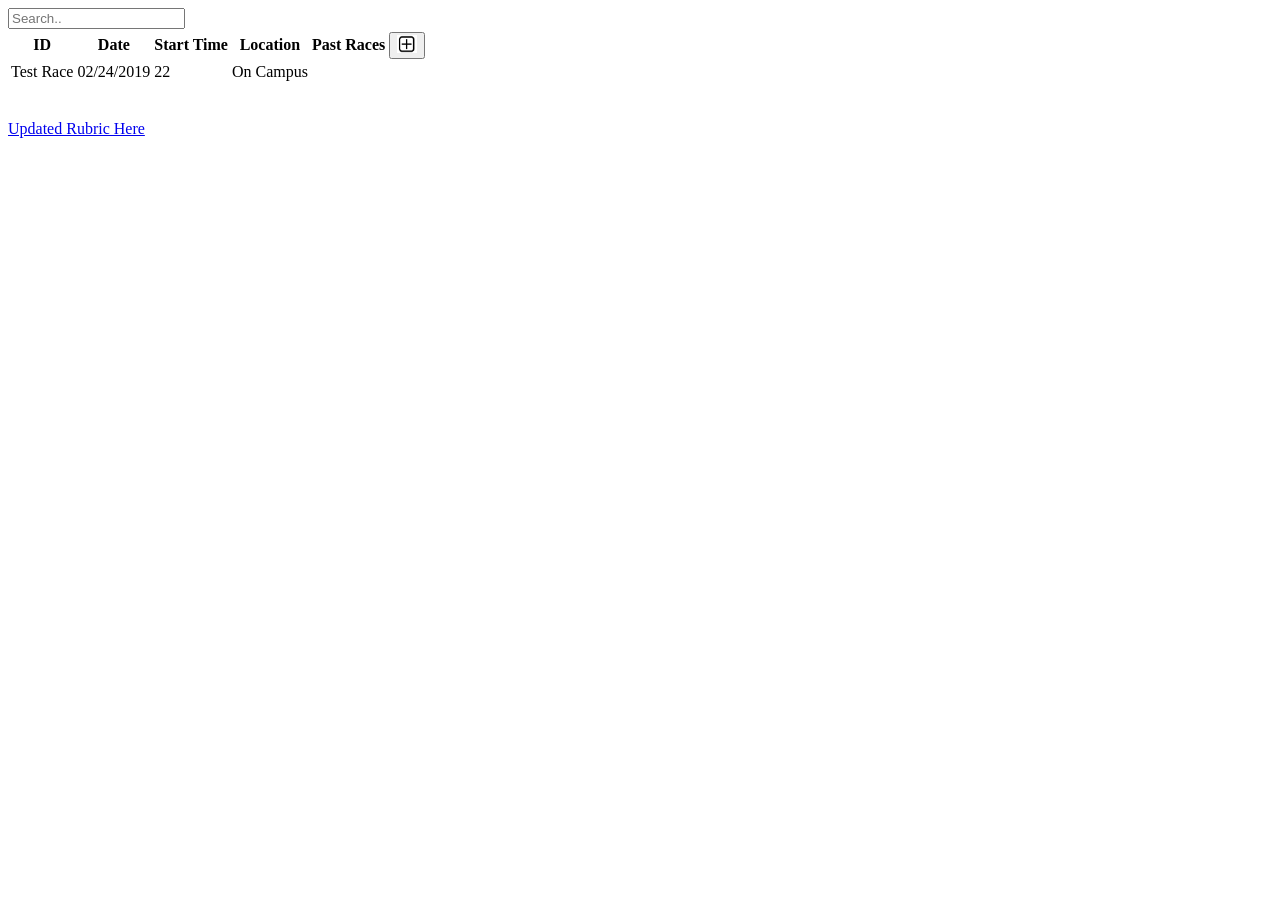
<file: exams/final/index.html>
<!DOCTYPE html>
<html>

<head>
    <title>Race Final</title>
    <link rel="stylesheet" type="text/css" href="styles.css">
</head>

<body>
    <!--Search bar-->
    <div>
      <input type="text" placeholder="Search..">
    </div>

    <!--Pages-->
    <div id="races">
        <table>
            <thead>
                <th>ID</th>
                <th>Date</th>
                <th>Start Time</th>
                <th>Location</th>
                <th>Past Races</th>
                <th>
                    <button class="add action">
                        <img src="img/racing-add.png" />
                    </button>
                </th>
            </thead>
            <tbody>
                <td>Test Race</td>
                <td>02/24/2019</td>
                <td>22</td>
                <td>On Campus</td>

            </tbody>
        </table>

    </div>

    <div id="modalBox" class="modal">

         
         
        <div class="modal-content">
            <span class="close">&times;</span>
            <strong>Race Details</strong>
            <div>
                <label for="raceID">Race ID</label>
                <input id="raceID" type="text" />
                
                <label for="raceDate">Race Date</label>
                <input id="raceDate" type="date" />
            </div>
            <div>
                <label for="startTime">Start Time</label>
                <input id="startTime" type="number"/>
                <label for="startTime">24 Hour</label>
            </div>
            <div>
                <label for="password">Password</label>
                <input id="password" type="text"/>
            </div>
            <div>
                <span>Race Location</label>
                <textarea id="raceLocation" rows="5"></textarea>
            </div>
            <div>
                <button class="save">Save</button>
            </div>
        </div>

    </div>
    
    <br><br>
    
    <a href="rubric.html">Updated Rubric Here</a>

    <script src="https://code.jquery.com/jquery-3.3.1.min.js" integrity="sha256-FgpCb/KJQlLNfOu91ta32o/NMZxltwRo8QtmkMRdAu8=" crossorigin="anonymous"></script>
    <script src="race.js"></script>

</body>

</html>
</file>
<file: exams/final/styles.css>
button.action img {
    width: 20px;
}

/* The Modal (background) */

.modal {
    display: none;
    /* Hidden by default */
    position: fixed;
    /* Stay in place */
    z-index: 1;
    /* Sit on top */
    left: 0;
    top: 0;
    width: 100%;
    /* Full width */
    height: 100%;
    /* Full height */
    overflow: auto;
    /* Enable scroll if needed */
    background-color: rgb(0, 0, 0);
    /* Fallback color */
    background-color: rgba(0, 0, 0, 0.4);
    /* Black w/ opacity */
}

/* Modal Content/Box */

.modal-content {
    background-color: #fefefe;
    margin: 15% auto;
    /* 15% from the top and centered */
    padding: 20px;
    border: 1px solid #888;
    width: 80%;
    /* Could be more or less, depending on screen size */
}

/* The Close Button */

.close {
    color: #aaa;
    float: right;
    font-size: 28px;
    font-weight: bold;
}

.close:hover,
.close:focus {
    color: black;
    text-decoration: none;
    cursor: pointer;
}
</file>
